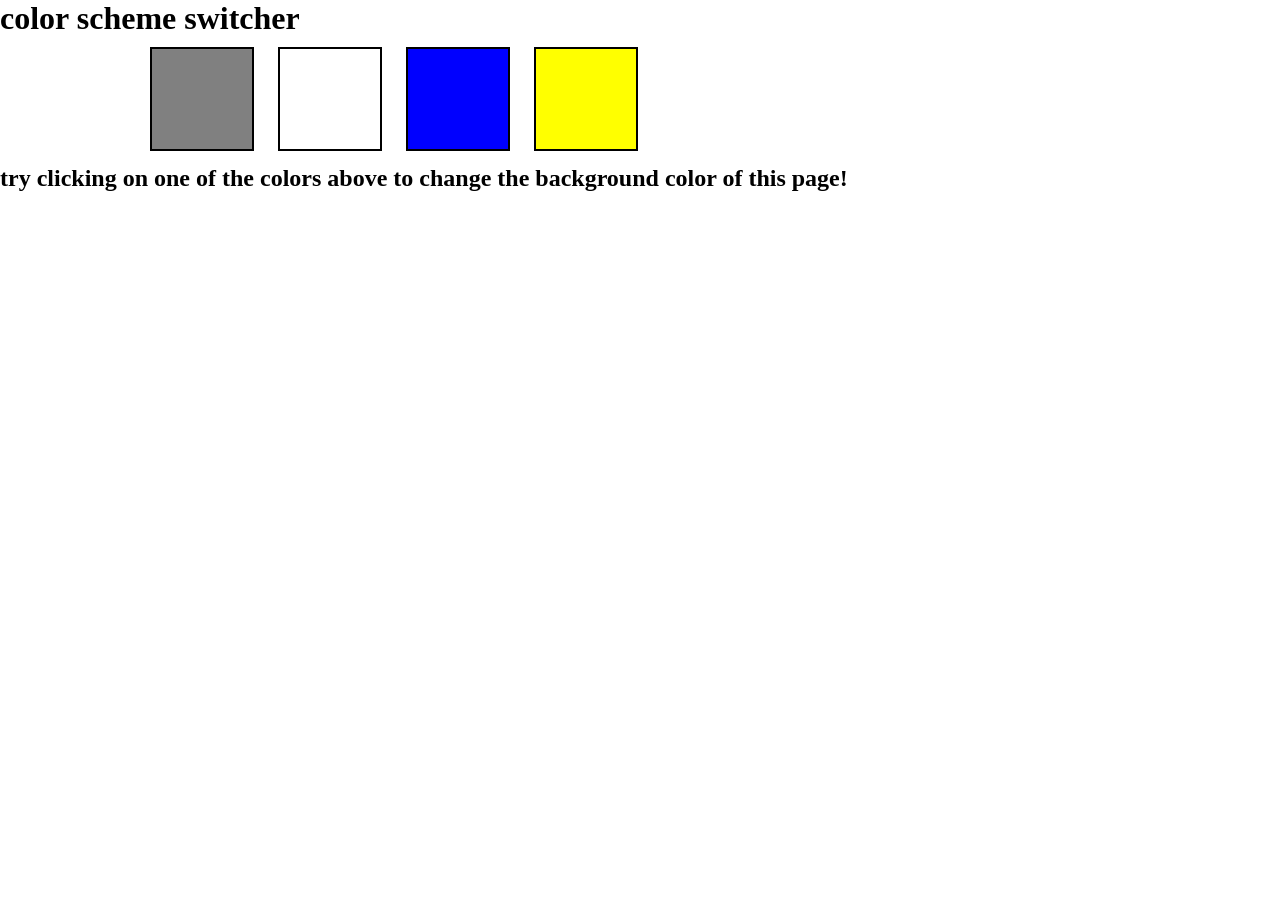
<file: 07_projects/project1/index.html>
<!DOCTYPE html>
<html lang="en">
<head>
    <meta charset="UTF-8">
    <meta name="viewport" content="width=device-width, initial-scale=1.0">
    <title>javascript background color switcher</title>
    <link rel="stylesheet" href="1.css">
</head>
<body>
    <div class="canvas">
        <h1>color scheme switcher</h1>
  <div class="boxes">
    <span class="button" id="grey"></span>
  <span class="button" id="white"></span>
  <span class="button" id="blue"></span>
  <span class="button" id="yellow"></span>
</div>
  <h2>try clicking on one of the colors above to change the background color of this page!</h2>
    </div>
</body>
<script src="1.js"></script>
</html>
</file>
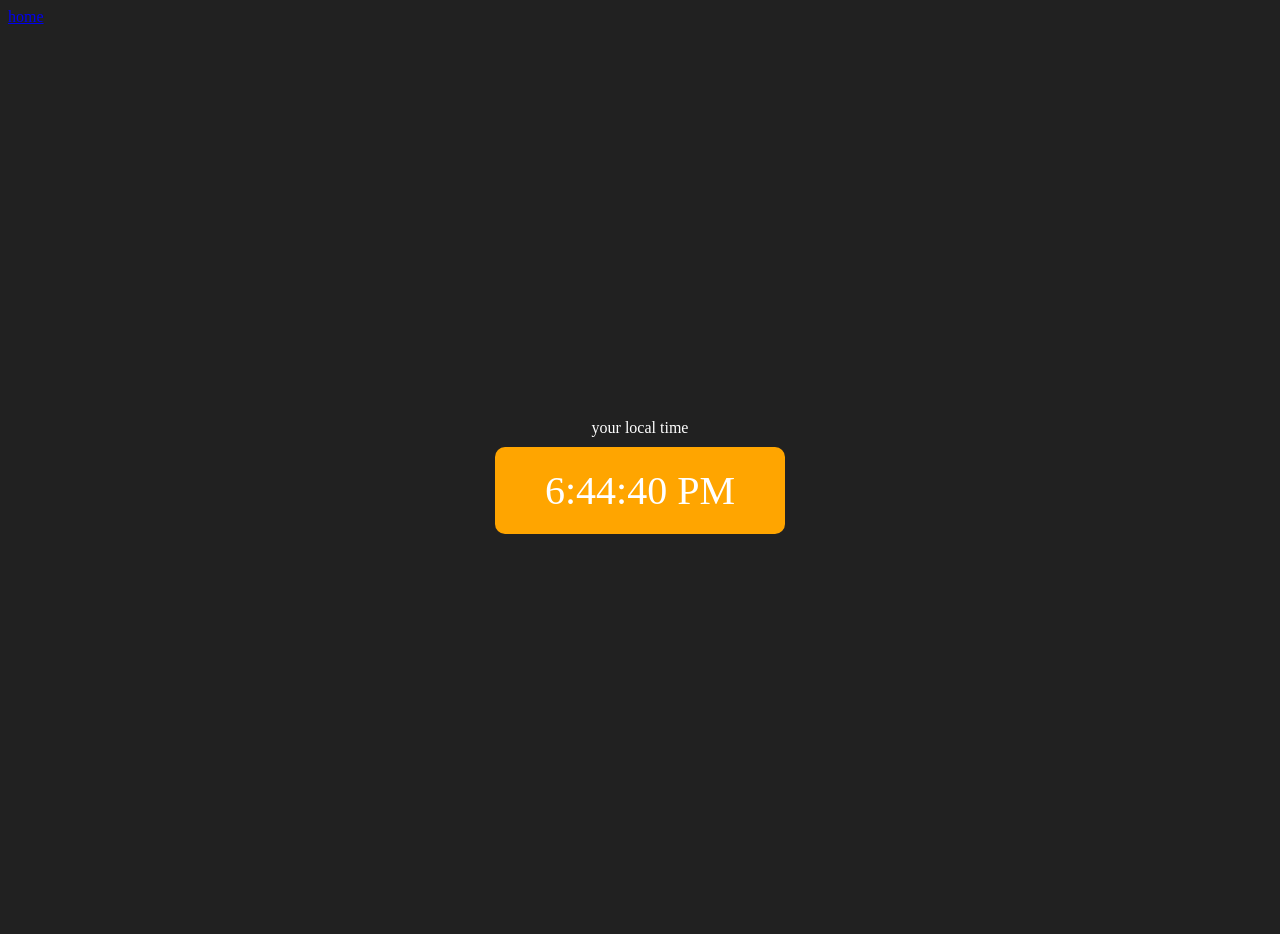
<file: 07_projects/project3/index.html>
<!DOCTYPE html>
<html lang="en">
<head>
    <meta charset="UTF-8">
    <meta name="viewport" content="width=device-width, initial-scale=1.0">
    <title>your local time</title>
    <style>
        body{
          background-color: #212121;
          color:#fff;
        }
        .center{
            display: flex;
            height: 100vh;
            justify-content: center;
            align-items: center;
            flex-direction: column;
        }
        #clock{
            font-size:40px;
            background-color: orange;
            padding:20px 50px;
            margin-top: 10px;
            border-radius: 10px;
        }
    </style>

</head>
<body>
    <nav>
        <a href="/" aria-current="page">home</a>
    </nav>
    <div class="center">
        <div id="banner"><span>your local time</span></div>
        <div id="clock"></div>
    </div>
    <script src="3.js"></script>
</body>
</html>
</file>
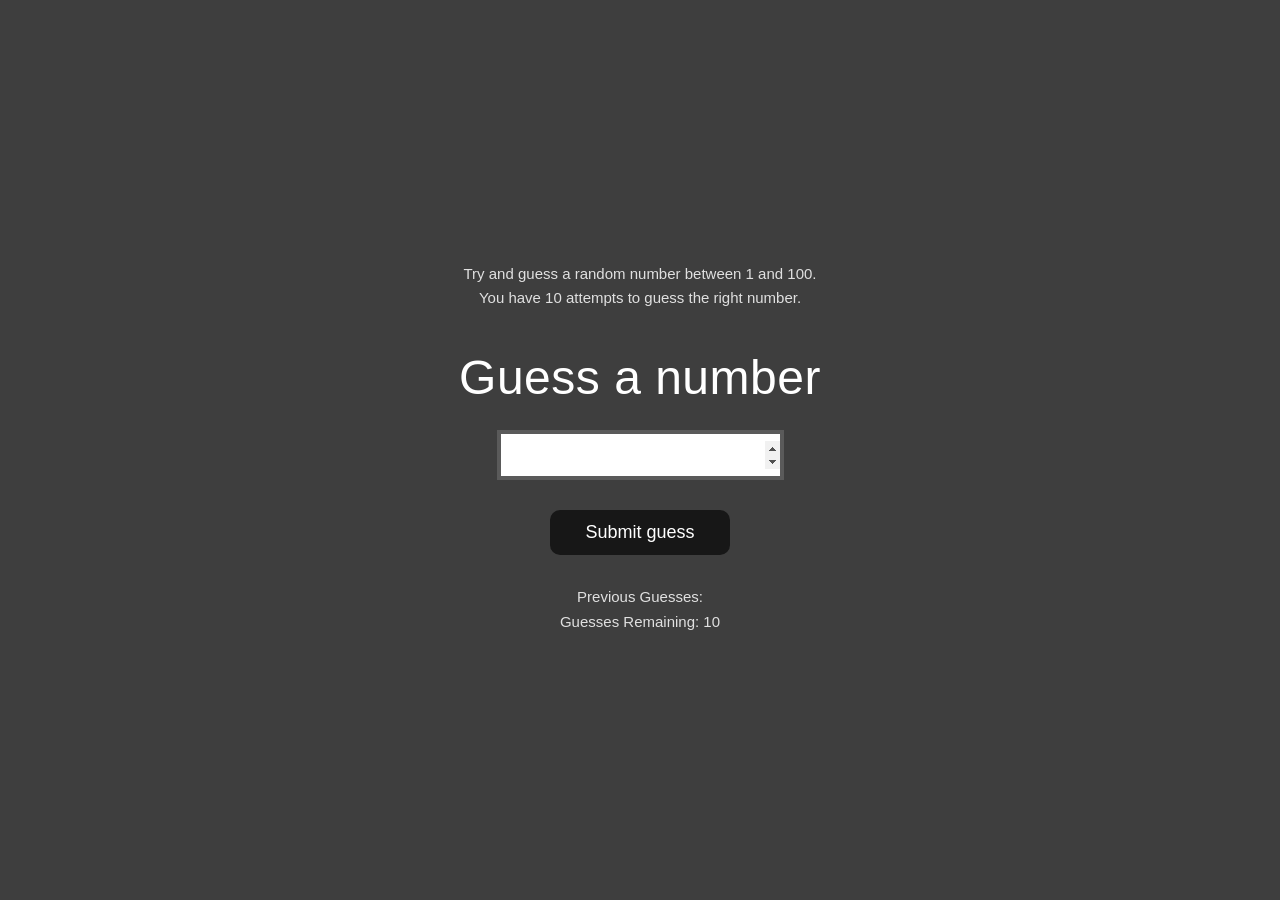
<file: 07_projects/project4/index.html>
<!DOCTYPE html>
<html lang="en">
<head>
    <meta charset="UTF-8">
    <meta name="viewport" content="width=device-width, initial-scale=1.0">
    <title>Guess a Number Game</title>
    <link rel="stylesheet" href="4.css">
</head>
<body>

  <div class="game-container">
        <p class="instructions">
            Try and guess a random number between 1 and 100.<br>
            You have 10 attempts to guess the right number.
        </p>

        <h1>Guess a number</h1>

        <input type="number" class="guess-input" min="1" max="100" autofocus>

        <br>
        <input type="button" id="subt" class="guessSubmit" value="Submit guess">
    <div class="resultParas">
        <p class="stats" id="previous-guesses">Previous Guesses: </p>
        <p class="stats" id="lastResult">Guesses Remaining: 10</p>
        <p class="stats" id="lowOrHi"></p>
    </div>
  </div>

</body>
<script src="4.js"> </script>
</html>
</file>
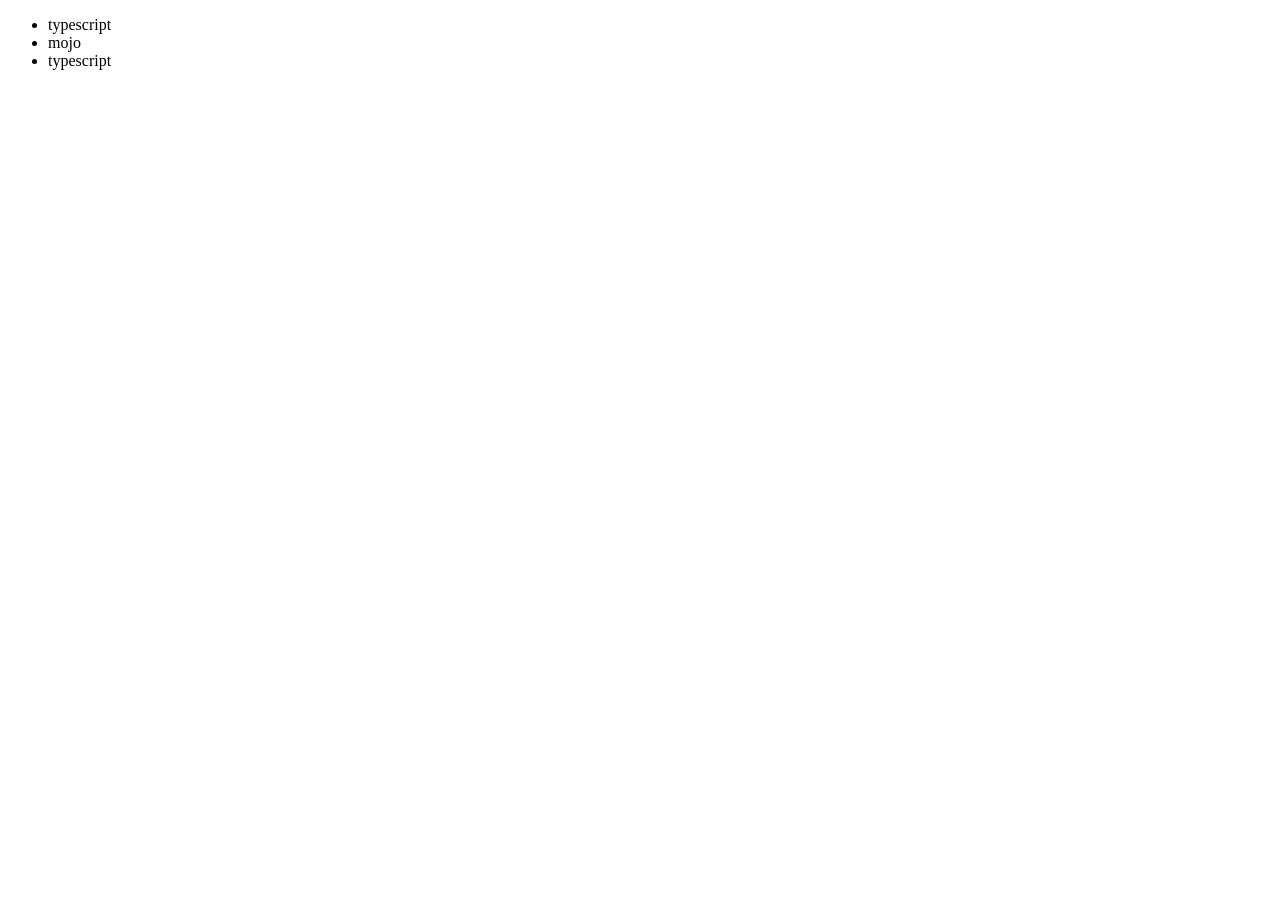
<file: 06_dom/four.html>
<!DOCTYPE html>
<html lang="en">
<head>
    <meta name="viewport" content="width=device-width, initial-scale=1.0">
    <title>dom</title>
</head>
<body>
    <ul class="language">
<li>javascript</li>
    </ul>
</body>
<script>
    function addlanguage(langname){
        const li=document.createElement('li')
        li.innerHTML=`${langname}`
        document.querySelector('.language').appendChild(li)
    }
    addlanguage("python")
    addlanguage("typescript")

    function addOptilanguage(langname){
        const LI=document.createElement('li');
        LI.appendChild(document.createTextNode(langname))
        document.querySelector('.language').appendChild(LI)
    }
    addOptilanguage('golang')

    //edit
    const secondlang=document.querySelector("li:nth-child(2)")
    // secondlang.innerHTML="mojo"
     const newli=document.createElement('li')
     newli.textContent="mojo"
     secondlang.replaceWith(newli)

     //edit
     const firstlang=document.querySelector("li:nth-child(1)")
    firstlang.outerHTML='<li>typescript</li>'

    //remove
    const lastlang=document.querySelector('li:last-child')
    lastlang.remove()
</script>
</html>
</file>
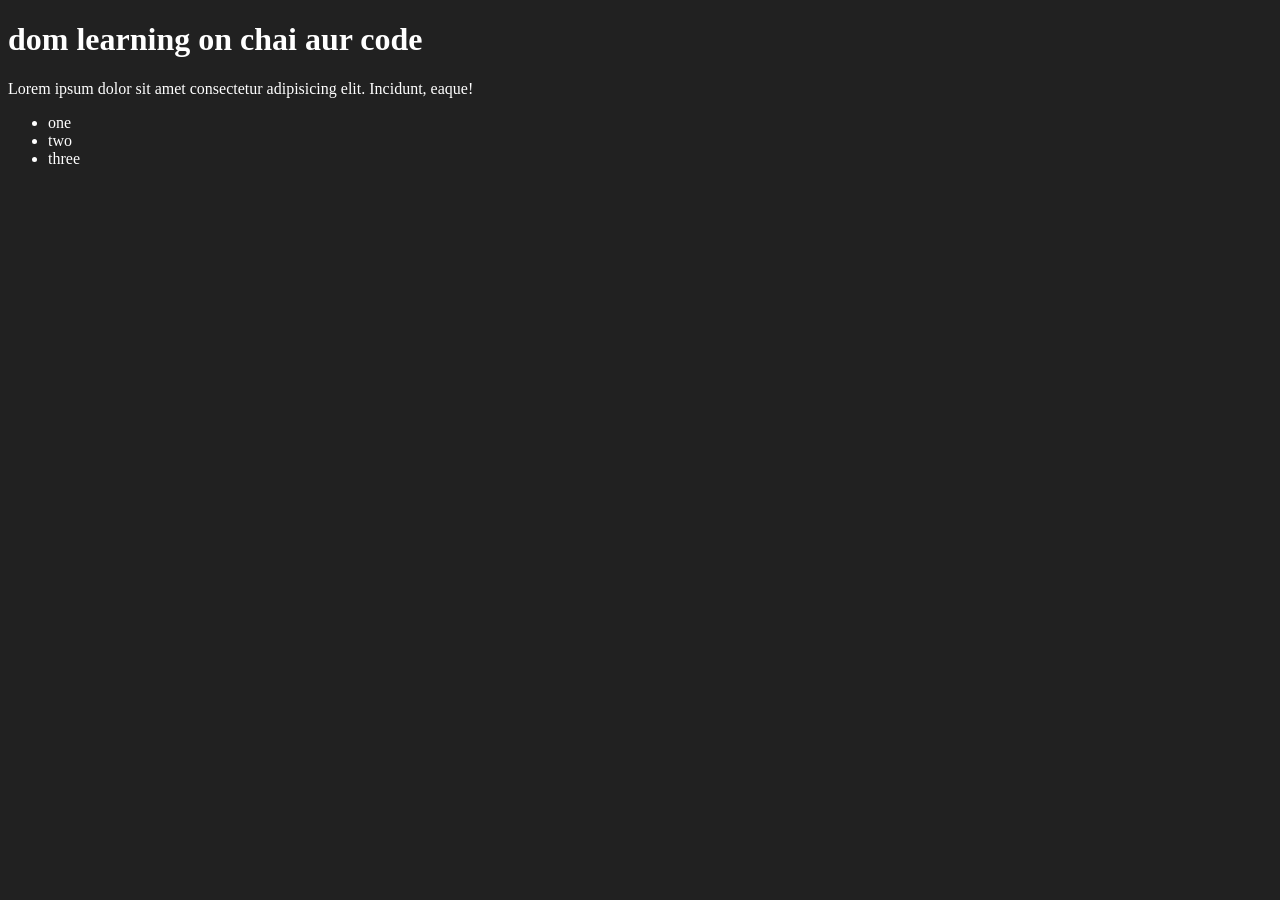
<file: 06_dom/one.html>
<!-- document object model -->

<!DOCTYPE html>
<html lang="en">
<head>
    <meta charset="UTF-8">
    
    <title>dom learning</title>
    <style>
        .bg_black{
            background-color:#212121;
            color:#fff;
        }
    </style>
</head>
<body class="bg_black">
    <div class="bg_black">
        <h1 id="title" class="heading">dom learning on chai aur code</h1>
        <p>Lorem ipsum dolor sit amet consectetur adipisicing elit. Incidunt, eaque!</p>
      <ul>
         <li class="list-item">one</li>
         <li class="list-item">two</li>
         <li class="list-item">three</li>
      </ul>
    </div>
</body>
</html>
</file>
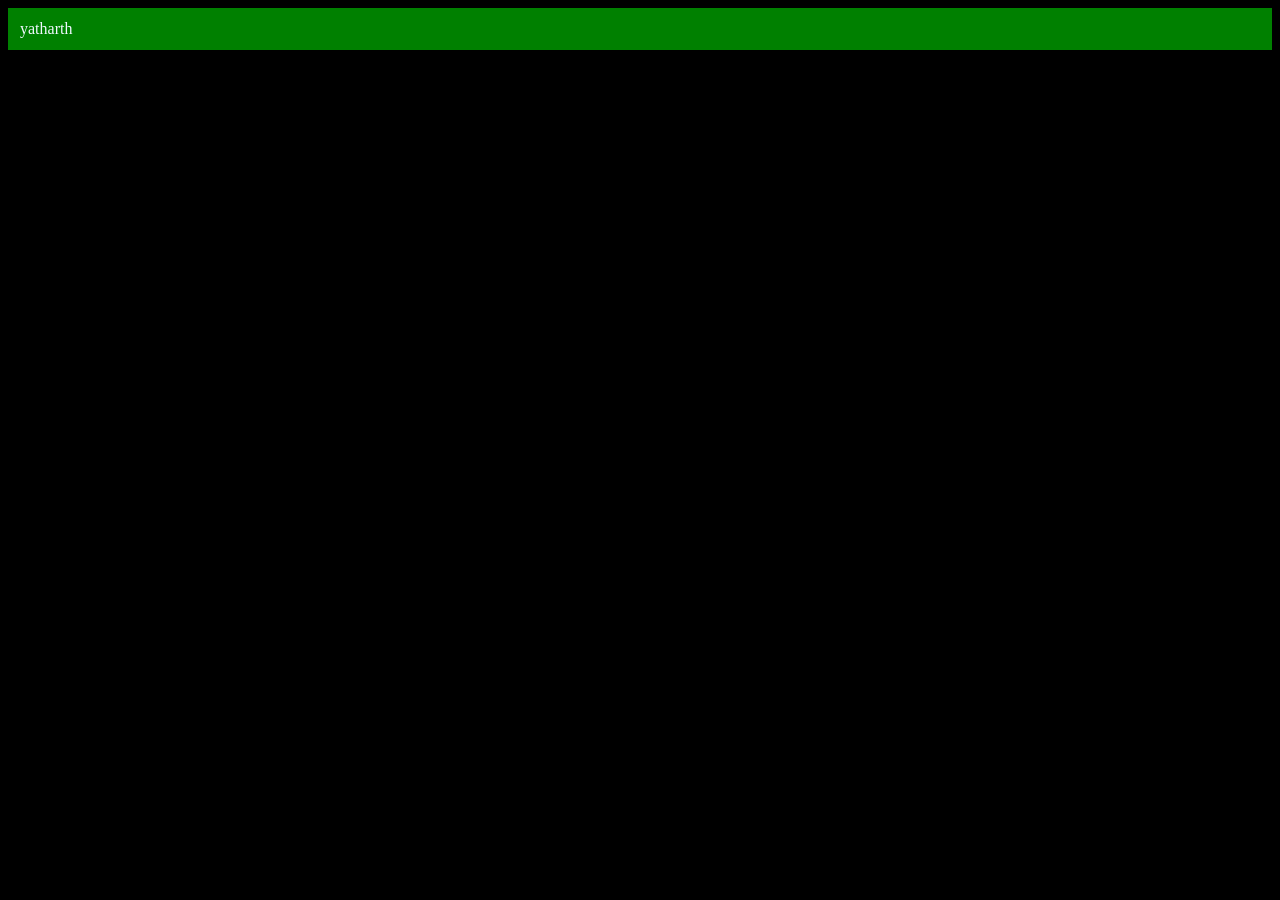
<file: 06_dom/three.html>
<!DOCTYPE html>
<html lang="en">
<head>
    <meta charset="UTF-8">
    <meta name="viewport" content="width=device-width, initial-scale=1.0">
    <title>chai or code</title>
</head>
<body style="background-color: black; color: aliceblue;">
    
</body>
<script>
    const div=document.createElement('div')
    console.log(div)
    div.className="main"
    div.id=Math.round(Math.random()*10+1)
    div.setAttribute("title","generatedtitle")
    div.style.backgroundColor="green"
    div.style.padding="12px"
    //div.innerText="yatharth"
    const addtext=document.createTextNode("yatharth")
    div.appendChild(addtext)
    document.body.appendChild(div)
</script>
</html>
</file>
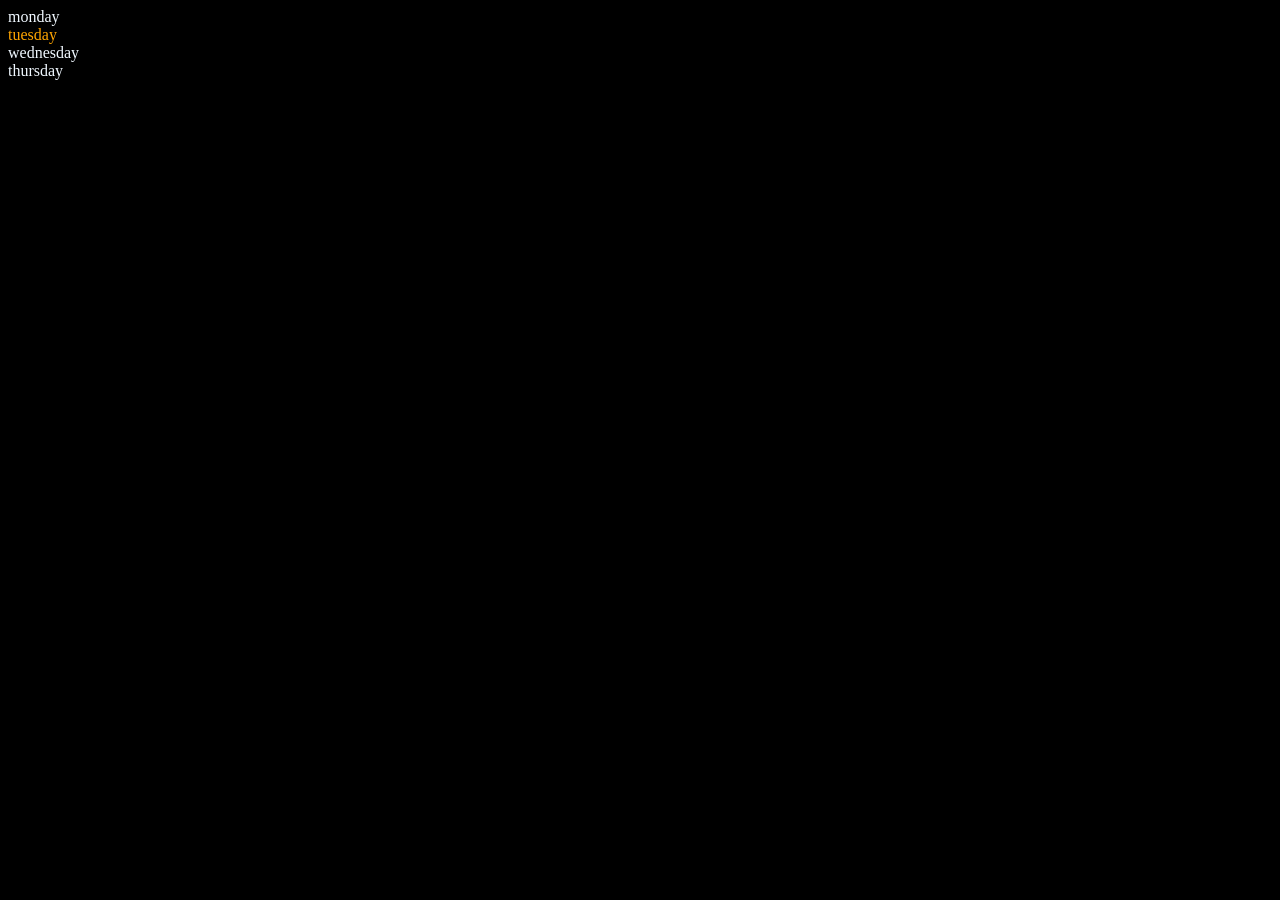
<file: 06_dom/two.html>
<!DOCTYPE html>
<html lang="en">
<head>
    <!-- <meta charset="UTF-8"> -->
    <meta name="viewport" content="width=device-width, initial-scale=1.0">
    <title>Document</title>
</head>
<body style="background-color: black; color: aliceblue;">
    <div class="parent">
        <div class="day">monday</div>
        <div class="day">tuesday</div>
        <div class="day">wednesday</div>
        <div class="day">thursday</div>
    </div>
</body>
<script>
    const parent=document.querySelector('.parent')
    // console.log(parent);
    // console.log(parent.children[1].innerHTML);
    
    for (let i = 0; i< parent.children.length; i++) {
        console.log( parent.children[i].innerHTML);
    }
    parent.children[1].style.color="orange"
    // console.log(parent.firstElementChild)
    // console.log(parent.lastElementChild)
    const dayone=document.querySelector('.day')
    // console.log(dayone)
    // console.log(dayone.parentElement)
    console.log(dayone.nextElementSibling)
    console.log("NODES: ",parent.childNodes)
</script>
</html>
</file>
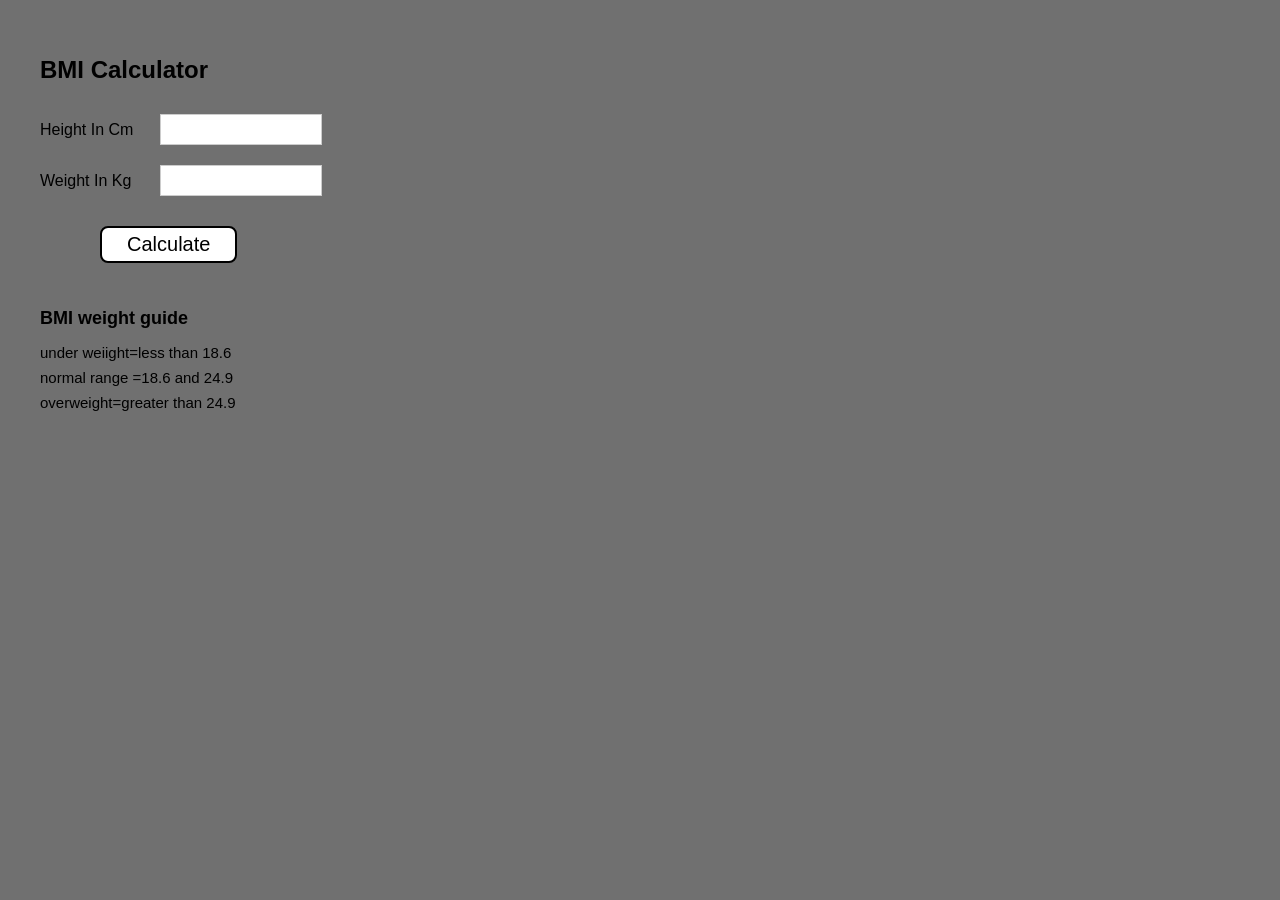
<file: 07_projects/project2/2.html>
<!DOCTYPE html>
<html lang="en">
<head>
    <meta charset="UTF-8">
    <meta name="viewport" content="width=device-width, initial-scale=1.0">
    <title>Document</title>
    <link rel="stylesheet" href="2.css">
</head>
<body>
    <div class="container">
        <h1>BMI calculator</h1>
        <form id="bmiform">
            <p><label>height in cm</label><input type="text" id="height"/></p>
            <p><label> weight in kg</label><input type="text" id="weight"/></p>
            <button>calculate</button>
            <div id="results"></div>
            <div id="weight-guide">
                <h3>BMI weight guide</h3>
                <p>under weiight=less than 18.6</p>
                <p>normal range =18.6 and 24.9</p>
                <p>overweight=greater than 24.9</p>
            </div>
        </form>
    </div>
</body>
<script src="2.js"></script>
</html>
</file>
<file: 07_projects/project1/1.css>
*{
    margin:0%;
    padding:0%;
}
html,body{
    margin:0%;
    width:100%;
    height:100;
}
.canvas{
    width:100%;
    height:100;
   
}

.button {
    width: 100px;
    height: 100px;
    display: inline-block;
    border: 2px solid black;
    cursor: pointer;

    margin: 10px;
     align-items: center;
     justify-content: center;
}

#grey { background-color: grey; margin-left: 150px;}
#white { background-color: white; }
#blue { background-color: blue; }
#yellow { background-color: yellow; }
</file>
<file: 07_projects/project4/4.css>
* {
            margin: 0;
            padding: 0;
            box-sizing: border-box;
            font-family: Arial, sans-serif;
        }

        body {
            background-color: #3e3e3e;
            color: #ffffff;
            display: flex;
            justify-content: center;
            align-items: center;
            min-height: 100vh;
            text-align: center;
        }

        /* Container Design */
        .game-container {
            width: 100%;
            max-width: 450px;
            padding: 20px;
        }

        /* Instructions text at the top */
        .instructions {
            font-size: 15px;
            line-height: 1.6;
            margin-bottom: 40px;
            color: #e0e0e0;
        }

        /* Main Heading */
        h1 {
            font-size: 48px;
            font-weight: normal;
            margin-bottom: 25px;
            letter-spacing: 0.5px;
        }

        /* Input Box Styling */
        .guess-input {
            width: 70%;
            height: 50px;
            background-color: #ffffff;
            border: 4px solid #5a5a5a;
            color: #000000;
            font-size: 24px;
            text-align: center;
            margin-bottom: 30px;
            outline: none;
        }

        /* Button Styling */
        .guessSubmit {
            background-color: #171717;
            color: #ffffff;
            border: none;
            border-radius: 10px;
            padding: 12px 35px;
            font-size: 18px;
            cursor: pointer;
            margin-bottom: 25px;
            transition: background-color 0.2s ease;
        }

        .guessSubmit:hover {
            background-color: #262626;
        }

        /* Stats Text Styling */
        .stats {
            font-size: 15px;
            color: #e0e0e0;
            margin-top: 8px;
        }
</file>
<file: 07_projects/project2/2.css>
body {
    background-color: #707070; 
    font-family: Arial, sans-serif;
    margin: 0;
    padding: 0;
    display: flex;
    justify-content: flex-start;
    align-items: flex-start;
    height: 100vh;
}

.container {
    padding: 40px;
    color: #000000; 
}

h1 {
    font-size: 24px;
    margin-bottom: 30px;
    text-transform: capitalize;
}

h3 {
    font-size: 18px;
    margin-top: 25px;
    margin-bottom: 15px;
}


form p {
    display: flex;
    align-items: center;
    margin-bottom: 20px;
    font-size: 16px;
}


form label {
    width: 120px; 
    text-transform: capitalize;
}


form input[type="text"] {
    width: 150px;
    height: 25px;
    border: 1px solid #ccc;
    background-color: #ffffff;
    padding: 2px 5px;
    font-size: 16px;
}

button {
    background-color: #ffffff;
    color: #000000;
    border: 2px solid #000000;
    border-radius: 8px; 
    padding: 5px 25px;
    font-size: 20px;
    cursor: pointer;
    margin-left: 60px; 
    margin-top: 10px;
    margin-bottom: 20px;
    text-transform: capitalize;
}

button:hover {
    background-color: #f0f0f0; 
}


#results {
    margin-top: 15px;
    font-size: 18px;
    font-weight: bold;
}


#weight-guide p {
    margin: 8px 0;
    font-size: 15px;
}
</file>
